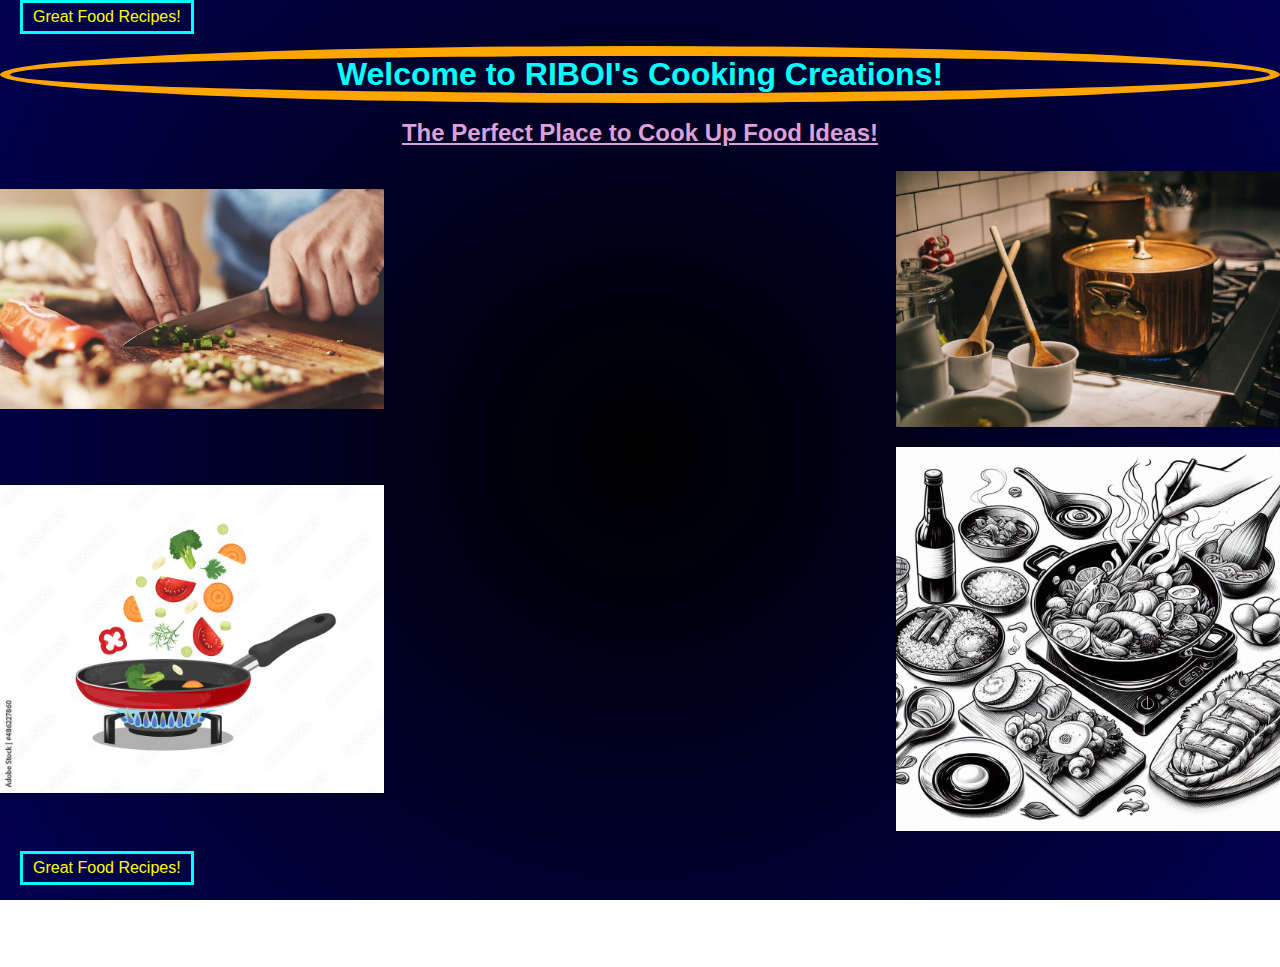
<file: index.html>
<!DOCTYPE html>
<html lang="en">
<head>
    <meta charset="UTF-8">
    <meta name="viewport" content="width=device-width, initial-scale=1.0">
    <title>Home - RIBOI's Cooking Recipe Website</title>
    <link rel="stylesheet" href="main.css">
    <link rel="icon" type="image/x-icon" href="media/PandaEating.gif">
</head>
<body>
    <main>
        <header>
            <nav>
                <ul>
                    <li><a href="recipes.html" target="_self">Great Food Recipes!</a></li>
                </ul> <!-- Link to other part of the website -->
                <h1 class="center-text BorderedTextRounded">Welcome to RIBOI's Cooking Creations!</h1>
                <h2 class="center-text h2Underline">The Perfect Place to Cook Up Food Ideas!</h2> <!-- Title and subtitle for this page (not to be confused with the title element) -->
                <div class="container ImageGap">
                <img src="images/PersonUsingKnife.jpg" alt="A person cutting up food ingredients" class="img30">
                <img src="images/CookingEquipment.jpeg" alt="Various different types of cooking equipment" class="img30">
                </div>
                <div class="container ImageGap">
                <img src="images/CartoonCooking.jpg" alt="A cartoon pan with different cooking ingredients" class="img30">
                <img src="images/CookingBlackAndWhite.jpeg" alt="Someone cooking with a variety of different items in a drawing art style" class="img30">
                </div> <!-- Images that represent cooking -->
                <ul>
                    <li><a href="recipes.html" target="_self">Great Food Recipes!</a></li>
                </ul> <!-- Link to other part of the website -->
            </nav>
        </header>
    </main>
    <br>
    <footer>
        <a href="https://www.instagram.com/riboiman_/" target="_blank">Visit My Instagram</a>
        <a href="https://github.com/RIBOIMAN1" target="_blank">Visit My GitHub</a>
        <div id="footer">&copy; Copyright 2024 Riley Benson Productions.</div>
    </footer> <!-- Links to my social media and GitHub platforms, as well as copyright information -->
</body>
</html>
</file>
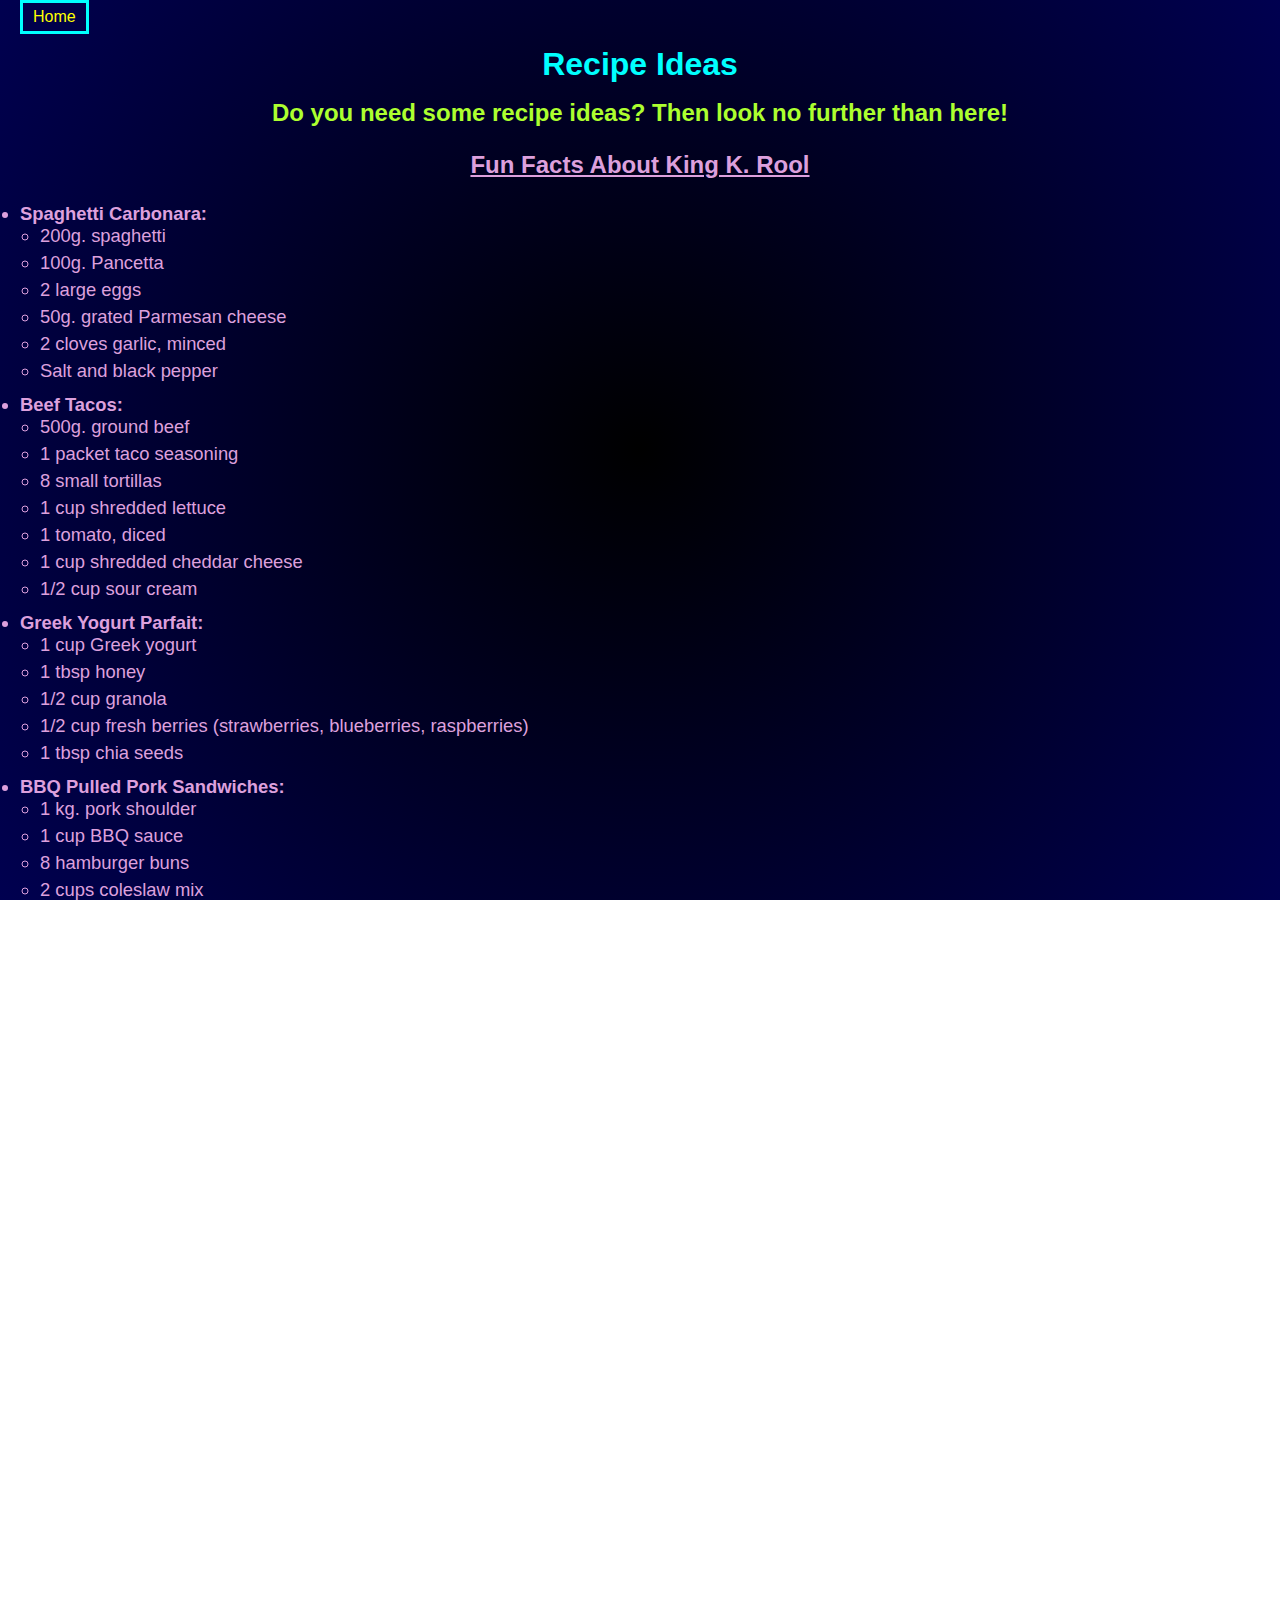
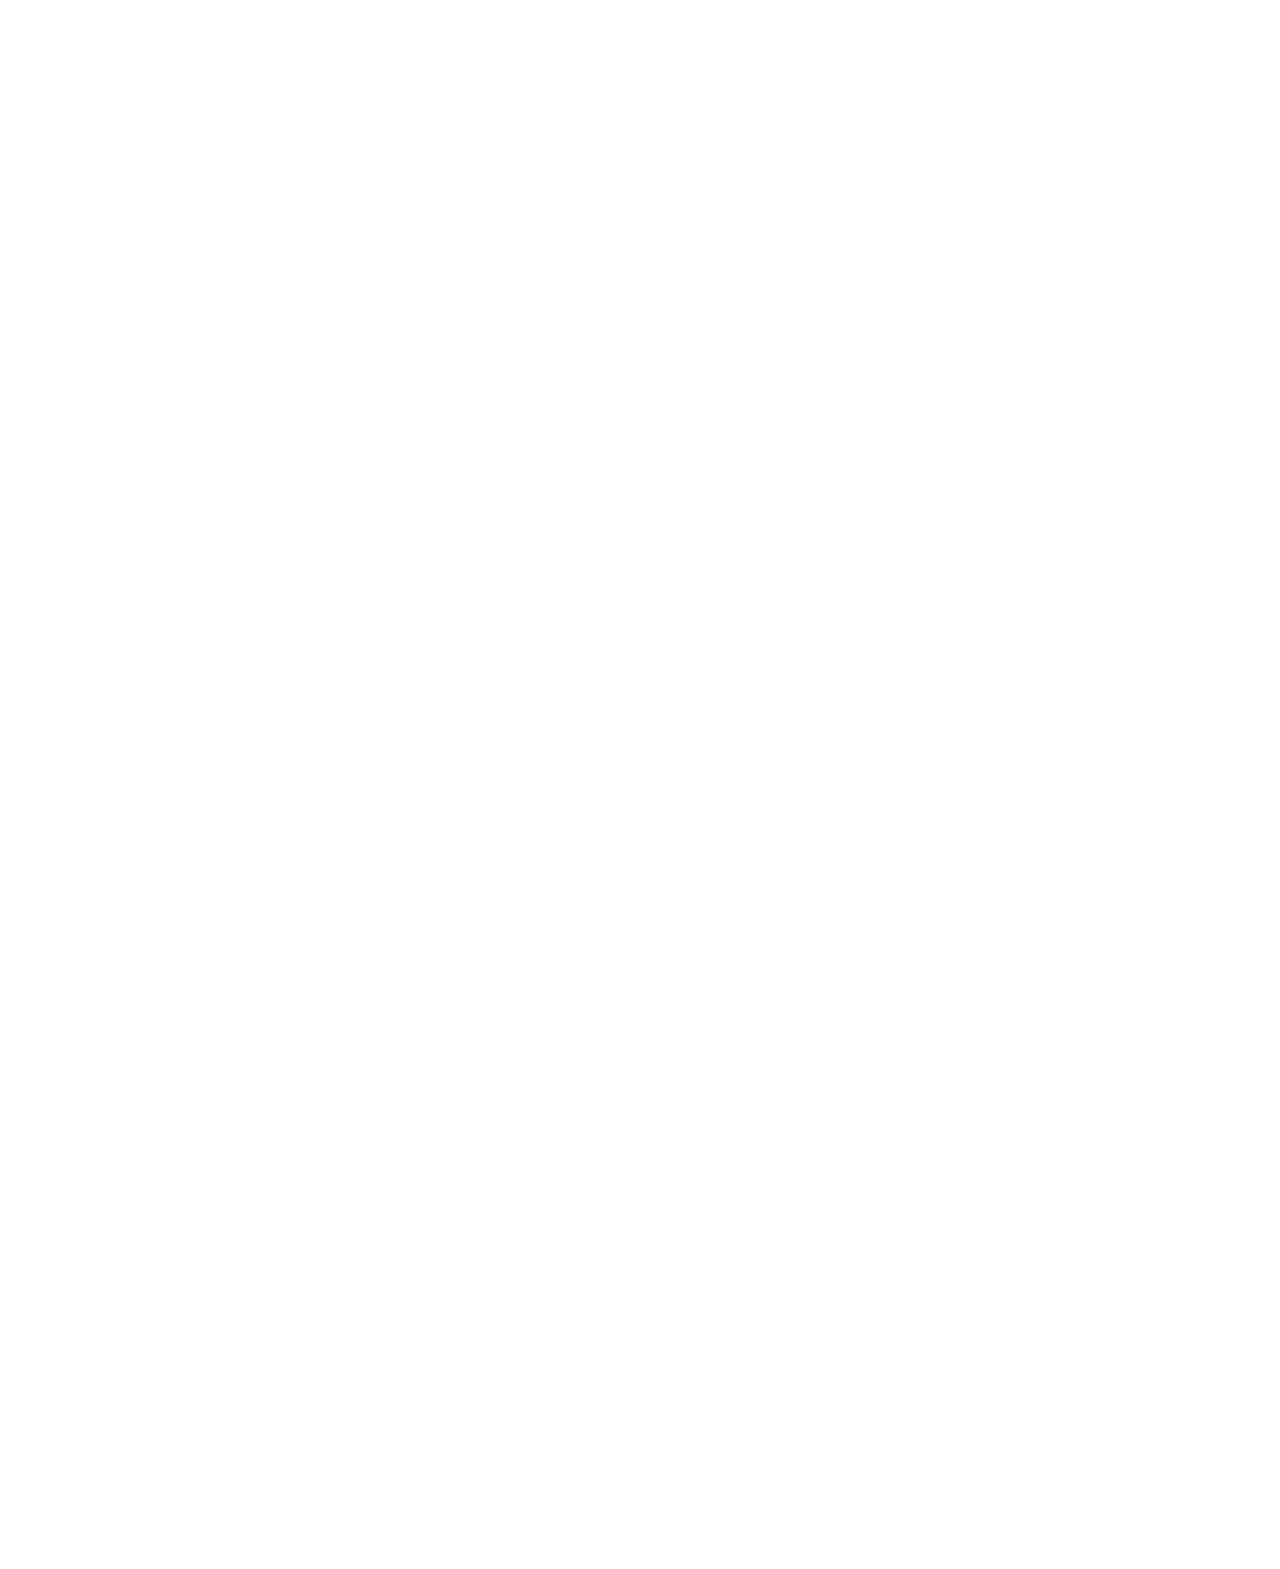
<file: recipes.html>
<!DOCTYPE html>
<html lang="en">
<head>
    <meta charset="UTF-8">
    <meta name="viewport" content="width=device-width, initial-scale=1.0">
    <title>Cooking Recipes - RIBOI's Cooking Recipe Website</title>
    <link rel="stylesheet" href="main.css">
    <link rel="icon" type="image/x-icon" href="media/PandaEating.gif">
    </head>
    <body>
        <main>
        <header>
            <nav>
                <ul>
                    <li><a href="index.html" target="_self">Home</a></li>
                </ul> <!-- Link to other part of the website -->
                <h1 class="center-text">Recipe Ideas</h1>
                <h2 class="center-text GreenYellowFont">Do you need some recipe ideas? Then look no further than here!</h2> <!-- Description of King K. Rool and who he is in an h2 element -->
                <h2 class="center-text h2Underline">Fun Facts About King K. Rool</h2>
                <ul class="BulletUnorderedList">
                    <li>
                      <span class="bold">Spaghetti Carbonara:</span>
                      <ul class="OpenBullets">
                        <li>200g. spaghetti</li>
                        <li>100g. Pancetta</li>
                        <li>2 large eggs</li>
                        <li>50g. grated Parmesan cheese</li>
                        <li>2 cloves garlic, minced</li>
                        <li>Salt and black pepper</li>
                      </ul>
                    </li>
                </ul>
                <ul class="BulletUnorderedList">
                    <li>
                      <span class="bold">Beef Tacos:</span>
                      <ul class="OpenBullets">
                        <li>500g. ground beef</li>
                        <li>1 packet taco seasoning</li>
                        <li>8 small tortillas</li>
                        <li>1 cup shredded lettuce</li>
                        <li>1 tomato, diced</li>
                        <li>1 cup shredded cheddar cheese</li>
                        <li>1/2 cup sour cream</li>
                      </ul>
                    </li>
                </ul>                  
                <ul class="BulletUnorderedList">
                    <li>
                      <span class="bold">Greek Yogurt Parfait:</span>
                      <ul class="OpenBullets">
                        <li>1 cup Greek yogurt</li>
                        <li>1 tbsp honey</li>
                        <li>1/2 cup granola</li>
                        <li>1/2 cup fresh berries (strawberries, blueberries, raspberries)</li>
                        <li>1 tbsp chia seeds</li>
                      </ul>
                    </li>
                </ul>
                <ul class="BulletUnorderedList">
                    <li>
                      <span class="bold">BBQ Pulled Pork Sandwiches:</span>
                      <ul class="OpenBullets">
                        <li>1 kg. pork shoulder</li>
                        <li>1 cup BBQ sauce</li>
                        <li>8 hamburger buns</li>
                        <li>2 cups coleslaw mix</li>
                        <li>2 tbsp apple cider vinegar</li>
                        <li>2 tbsp brown sugar</li>
                      </ul>
                    </li>
                </ul>
                <ul class="BulletUnorderedList">
                    <li>
                      <span class="bold">Chocolate Chip Cookies:</span>
                      <ul class="OpenBullets">
                        <li>1 cup butter, softened</li>
                        <li>1 cup white sugar</li>
                        <li>1 cup brown sugar</li>
                        <li>2 eggs</li>
                        <li>1 tsp vanilla extract</li>
                        <li>3 cups all-purpose flour</li>
                        <li>1 tsp baking soda</li>
                        <li>2 cups chocolate chips</li>
                      </ul>
                    </li>
                </ul>
                <ul class="BulletUnorderedList">
                    <li>
                        <span class="bold">Banana Milkshake:</span>
                        <ul class="OpenBullets">
                        <li>1 cup butter, softened</li>
                        <li>1 cup white sugar</li>
                        <li>1 cup brown sugar</li>
                        <li>2 eggs</li>
                        <li>1 tsp vanilla extract</li>
                        <li>3 cups all-purpose flour</li>
                        <li>1 tsp baking soda</li>
                        <li>2 cups chocolate chips</li>
                </ul>
              </li>
            </ul> <!-- Unordered bulleted list showing fun facts about King K. Rool -->
                <div class="container ImageGap">
                <img src="images/SpaghettiCarbonara.jpg" alt="A picture of Spaghetti Carbonara on a plate" class="img30">
                <img src="images/BeefTacos.jpg" alt="K. Rool pointing at himself" class="img30">
                </div>
                <div class="container ImageGap">
                <img src="images/GreekYogurtParfait.jpg" alt="A picture of a Greek Yogurt Parfait" class="img30">
                <img src="images/BBQPulledPork.jpg" alt="A picture of a BBQ pulled pork sandwich" class="img30">
                </div>
                <div class="container ImageGap">
                <img src="images/ChocolateChipCookies.jpg" alt="A picture of a batch of chocolate chip cookies" class="img30">
                <img src="images/BananaMilkshakes.jpg" alt="A picture of a couple of banana milkshakes" class="img30">
                </div> <!-- Pictures of King K. Rool from games he's in  and fan art -->
                <ul>
                    <li><a href="index.html" target="_self">Home</a></li>
                </ul> <!-- Link to other part of the website -->
            </nav>
        </header>
    </main>
    <br>
    <footer>
        <a href="https://www.instagram.com/riboiman_/" target="_blank">Visit My Instagram</a>
        <a href="https://github.com/RIBOIMAN1" target="_blank">Visit My GitHub</a>
        <div id="footer">&copy; Copyright 2024 Riley Benson Productions.</div>
    </footer> <!-- Links to my social media and GitHub platforms, as well as copyright information -->
    </body>
</html>
</file>
<file: main.css>
body, h1, h2, ul, li, a {
    margin: 0;
    padding: 0;
    font-family: sans-serif, "Ubuntu", Arial, Helvetica /* Font family for the webpage */
}

body {
    background: radial-gradient(circle, rgb(0,0,0), rgb(0,0,80)); /* Gradient dark blue background */
}

h1 {
    color: cyan;
    font-size: 2em;
    margin-bottom: 0.5em;
} /* Cyan color and font size and spacing adjustments for <h1> element */

h2 {
    color: plum;
    font-size: 1.5em;
    margin-bottom: 1em;
} /* Plum color and font size and spacing adjustments for <h2> element */ /* Salmon color and font size and spacing adjustments for <h3> element */

ul {
    list-style-type: none;
    margin-left: 20px;
    margin-bottom: 12px;
} /* Defines no list type and margins for unordered list */

ul li {
    margin-bottom: 5px;
} /* Bottom margin for <ul> and <li> elements */

a {
    display: inline-block;
    color: yellow;
    text-decoration: none;
    padding: 5px 10px;
    border: 3px solid #00FFFF;
    transition: all 0.3s ease;
} /* Makes <a> elements have cyan border and yellow font with an animation transition */

a:hover {
    background-color: green;
    color: white;
    border: 3px solid yellow;
} /* Adds green background, white font, and yellow border when hovering over <a> elements */

.center-text {
    text-align: center;
} /* Centers-aligns text */ /* Center-aligns images */

.img30 {
    height: auto;
    width: 30%;
} /* Makes images 30% of the width of the browser window or element*/ /* Makes images 100% of the width of the browser window or element*/ /* Border that is a dashed line and is a green-yellow color */

.BorderedTextRounded {
    border: 10px solid rgb(255, 165, 0);
    border-radius: 50%;
} /* Border that is rounded and is a red color */ /* Border that is rounded and is a green color */ /* Border for tables that is ridged and is a red color with green-yellow text */

.bold {
    font-weight: bold;
} /* Bolds text */

.GreenYellowFont {
    color: greenyellow;
} /* Applies a green-yellow text color */

#footer {
    color: pink;
    font-weight: bold;
} /* A custom ID that makes footers bold with pink text color */


body, html {
    margin: 0;
    padding: 0;
    height: 100%;
    overflow: auto;
} /* Makes scrollbars appear if the content overflows the viewport */ /* Makes videos fullscreen, behind the main text, and enables scrollbars */ /* Centers video backgrounds, applies minimum width and height to be fullscreen, and applies 25% background brightness for better readability */

.h2Underline {
    text-decoration: underline;
} /* Underlines <h2> elements */

.ImageGap {
    display: flex;
    justify-content: space-between;
    align-items: center;
    padding-bottom: 20px;
} /* Applies horizontal gaps across the page and creates small gaps on the bottom of images */ /* Applies an unaltered sized image with 50% brightness for better readability, and is designed to let the standard color CSS background form around it */ /* Adjusts the width and height of embed YouTube video windows */ /* Applies a very small gap on the bottom of elements */ /* Applies a small gap on the top of elements */ /* Applies a medium sized gap to the bottom of elements */

.BulletUnorderedList {
    list-style-type: disc;
    color: plum;
    font-size: 1.15em;
} /* Applied disc-style bullets, the plum text color, and font size and spacing adjustments to unordered lists */

.OpenBullets {
    list-style-type: circle;
    color: plum;
} /* Applies 80% brightness to text */ /* Applies a very thin solid border with the plum color to images */
</file>
